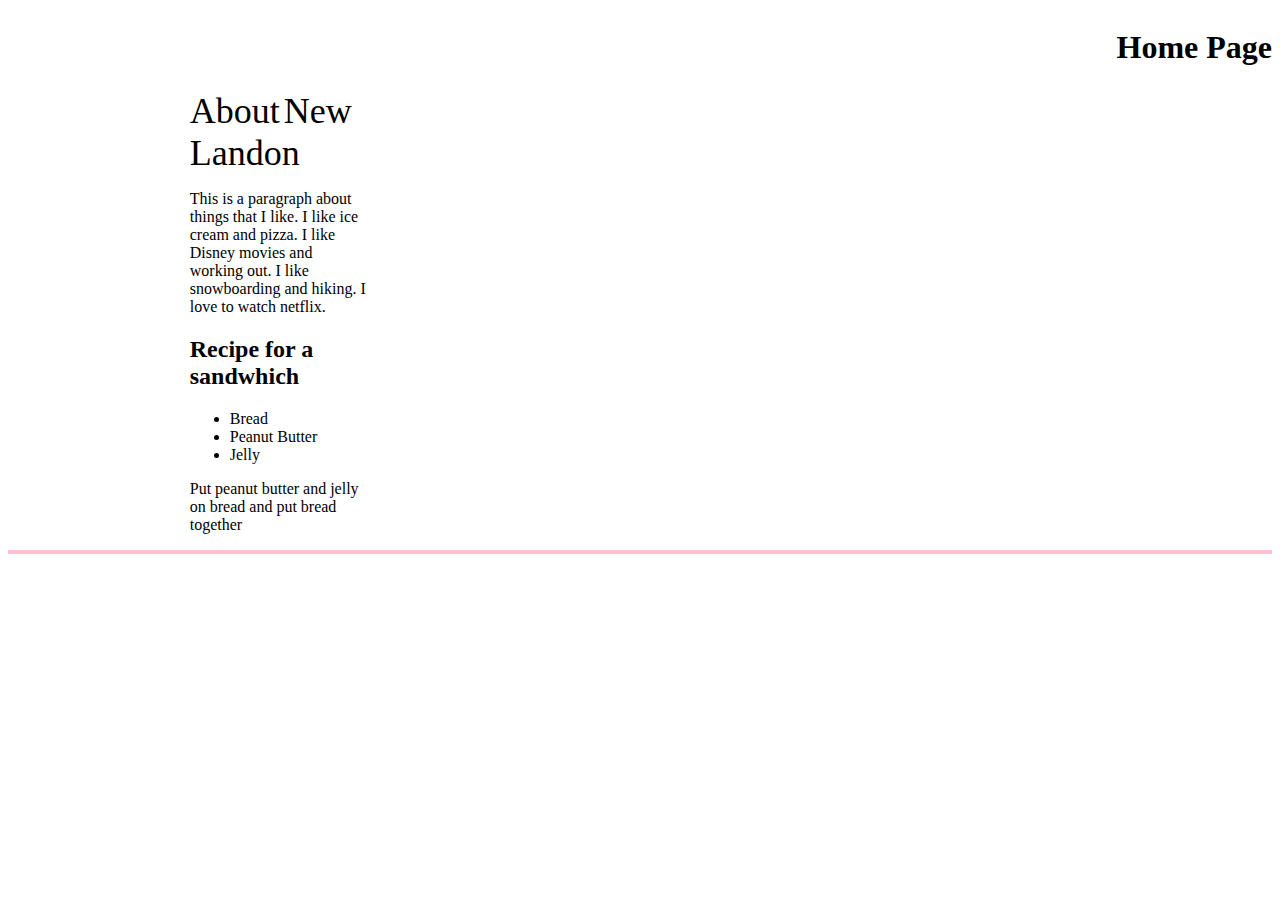
<file: app/index.html>
<!DOCTYPE html>
<html>
  <head>
    <meta charset="utf-8">
    <title>Home Page</title>
    <link rel="stylesheet" href="styles.css">
  </head>
  <body>
    <header>
      <h1>Home Page</h1>
      <nav>
        <a href="about.html">About</a>
        <a href="newindex.html">New</a>
        <a href="landon.html">Landon</a>
        <p>This is a paragraph about things that I like. I like ice cream and pizza. I like Disney movies and working out. I like snowboarding and hiking. I love to watch netflix.</p>
        <h2>Recipe for a sandwhich</h2>
        <ul>
          <li>Bread</li>
          <li>Peanut Butter</li>
          <li>Jelly</li>
        </ul>
        <p>Put peanut butter and jelly on bread and put bread together</p>
      </nav>
    </header>
  </body>
</html>
</file>
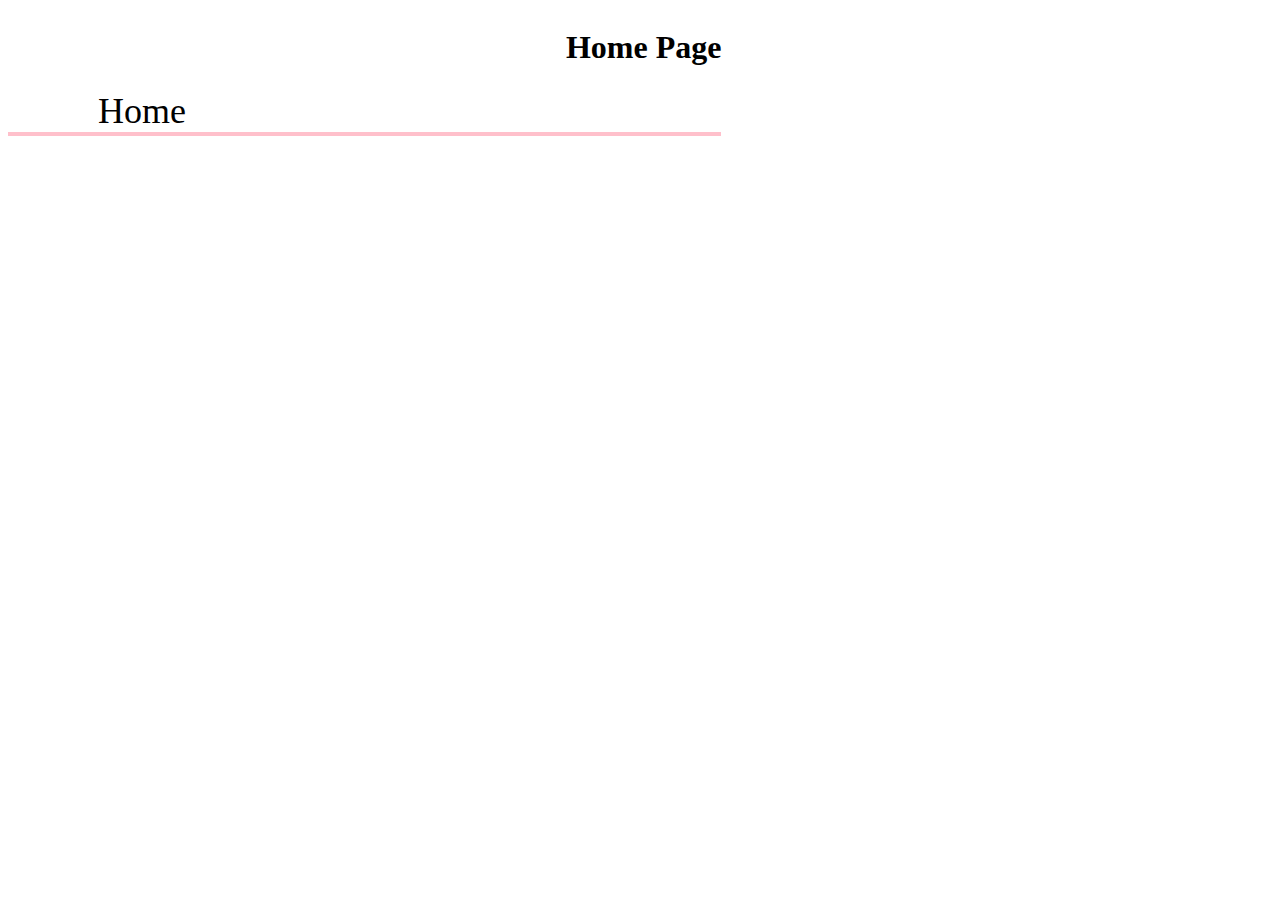
<file: app/about.html>
<!DOCTYPE html>
<html>
  <head>
    <meta charset="utf-8">
    <title>Home Page</title>
    <link rel="stylesheet" href="styles.css">
  </head>
  <body>
    <header>
      <h1>Home Page</h1>
      <nav>
        <a href="index.html">Home</a>
      </nav>
    </header>
  </body>
</html>
</file>
<file: app/styles.css>
header {
  display: inline-grid;
  grid-template-columns: repeat(6, 1fr);
  grid-gap: 2px;
  align-items: left;
  border-bottom: .3rem solid pink;
}

h1 {
  grid-column: 8/span 2;
  margin-left: 1rem;
  color: black;
}

nav {
  grid-column: 2/ span 1;
}

nav a {
  text-decoration: none;
  color: black;
  font-size: 36px;
}
</file>
